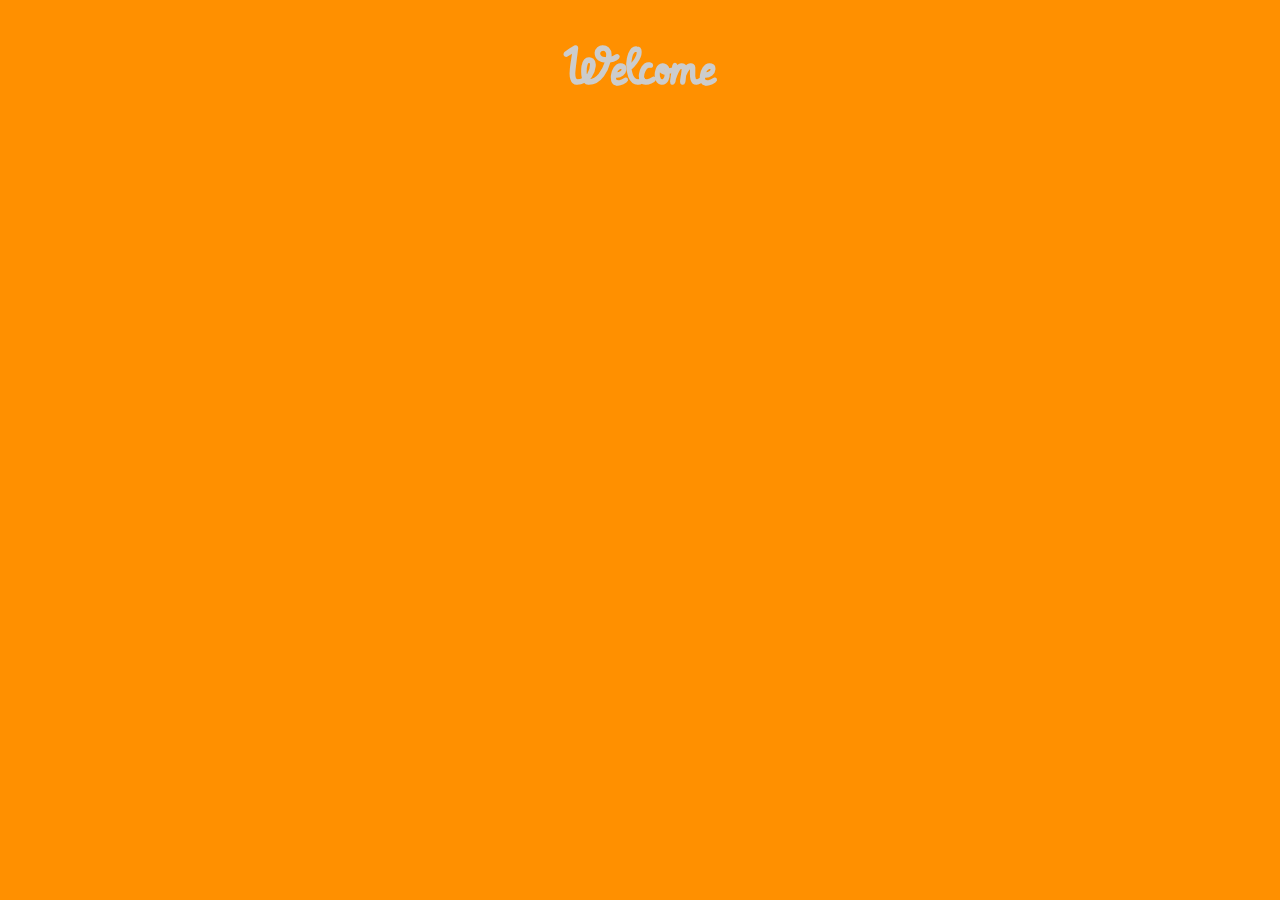
<file: src/main/resources/www/index.html>
<!DOCTYPE html>
<html lang="en_US">
	<head>
		<title>Lost Things : Search or Post lost things</title>
		<link rel="stylesheet" type="text/css" href="css/style.css">
	</head>
	<body>
		<h1>Welcome</h1>
	</body>
</html>
</file>
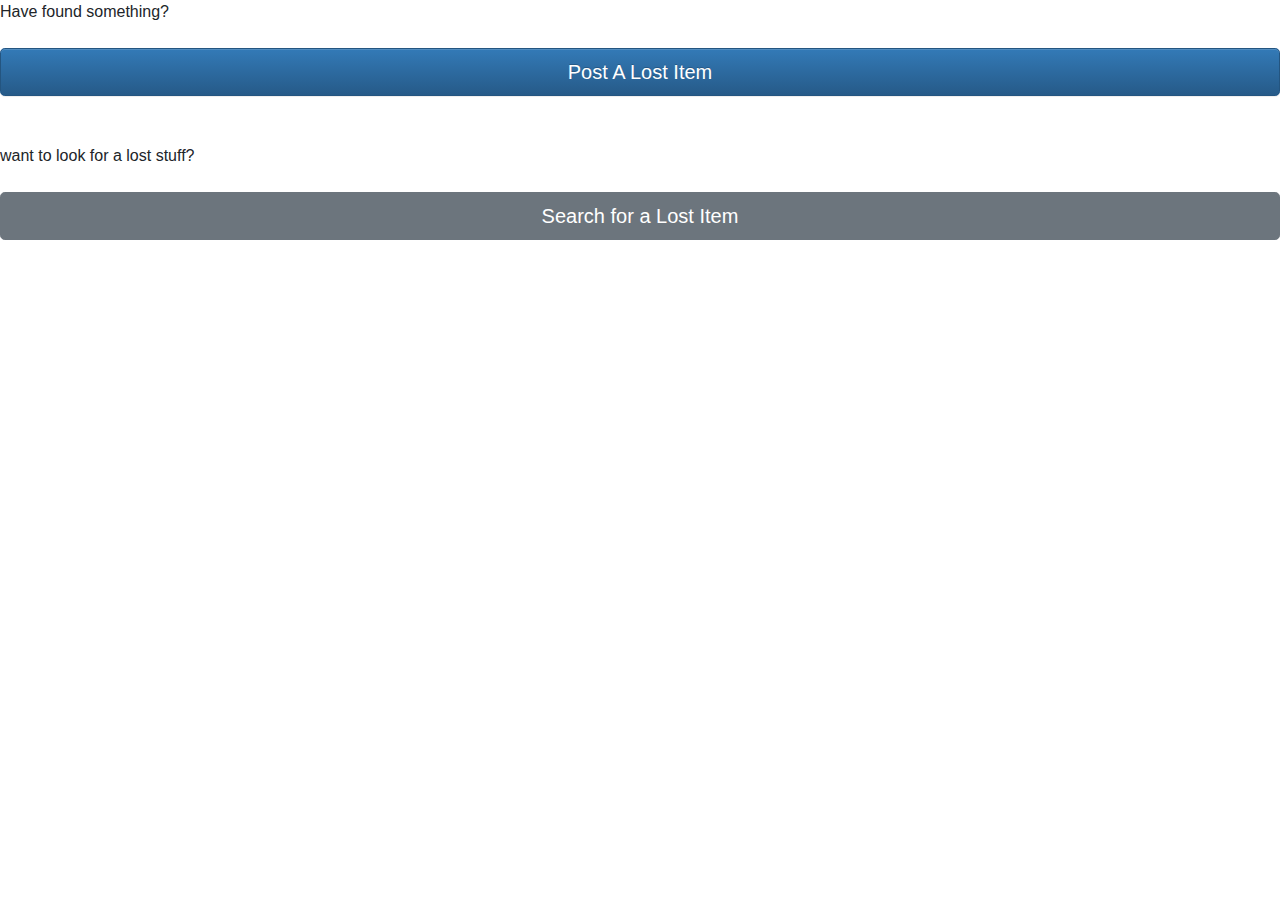
<file: src/main/resources/www/choice.html>
<!DOCTYPE html>
<html lang="en" >

<head>
  <meta charset="UTF-8">
  <title>UserChoice</title>
  <link href="css/bootstrap.min.css" rel="stylesheet"/>
		<link href="css/bootstrap.css" rel="stylesheet"/>
		<link href="css/bootstrap-theme.css" rel="stylesheet"/>
		<link href="css/bootstrap-theme.min.css" rel="stylesheet"/>
 
</head>

	<body>
		<form>

				  <div class="form-group">
				  	<p><label for="button1">Have found something?</label></p>
					<button type="button" class="btn btn-primary btn-lg btn-block">Post A Lost Item</button>
					<br/>
					<br/>
					<p><label for="button1">want to look for a lost stuff?</label></p>
					<button type="button" class="btn btn-secondary btn-lg btn-block">Search for a Lost Item</button>
				</div>
		</form>
	</body>

</html>
</file>
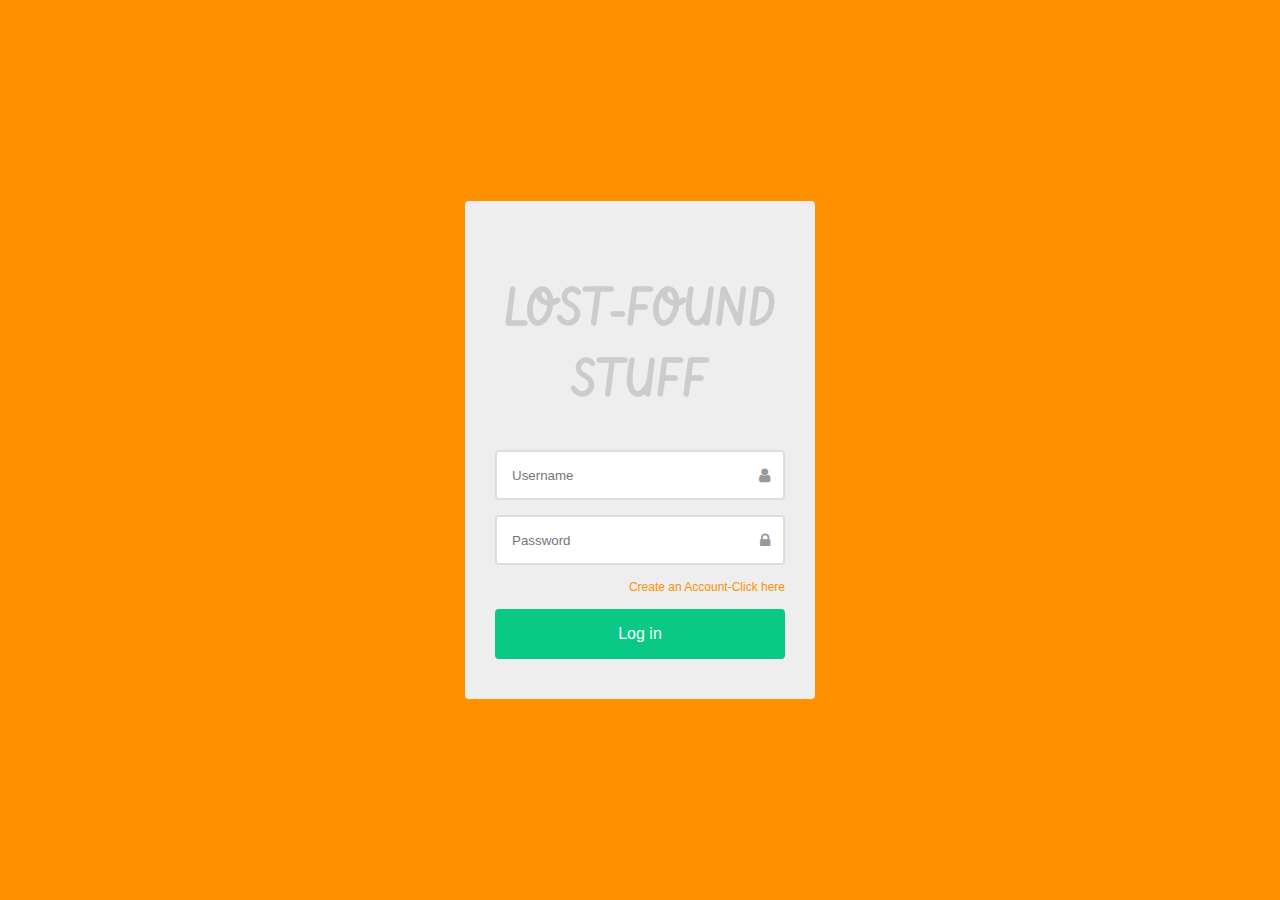
<file: src/main/resources/www/Log_In.html>
<!DOCTYPE html>
<html lang="en" >

<head>
  <meta charset="UTF-8">
  <title>Login form shake effect</title>
  
  
  <link rel='stylesheet' href='http://maxcdn.bootstrapcdn.com/font-awesome/4.2.0/css/font-awesome.min.css'>

      <link rel="stylesheet" href="css/style.css">

  
</head>

<body>

  <div class="login-form">
     <h1>LOST-FOUND STUFF</h1>
     <div class="form-group ">
       <input type="text" class="form-control" placeholder="Username " id="UserName">
       <i class="fa fa-user"></i>
     </div>
     <div class="form-group log-status">
       <input type="password" class="form-control" placeholder="Password" id="Passwod">
       <i class="fa fa-lock"></i>
     </div>
      <span class="alert">Invalid Credentials</span>
      <a class="link" href="Sign_In.html">Create an Account-Click here</a>
     <button type="button" class="log-btn" >Log in</button>
     
    
   </div>
  <script src='http://cdnjs.cloudflare.com/ajax/libs/jquery/2.1.3/jquery.min.js'></script>

  

    <script  src="js/index.js"></script>




</body>

</html>
</file>
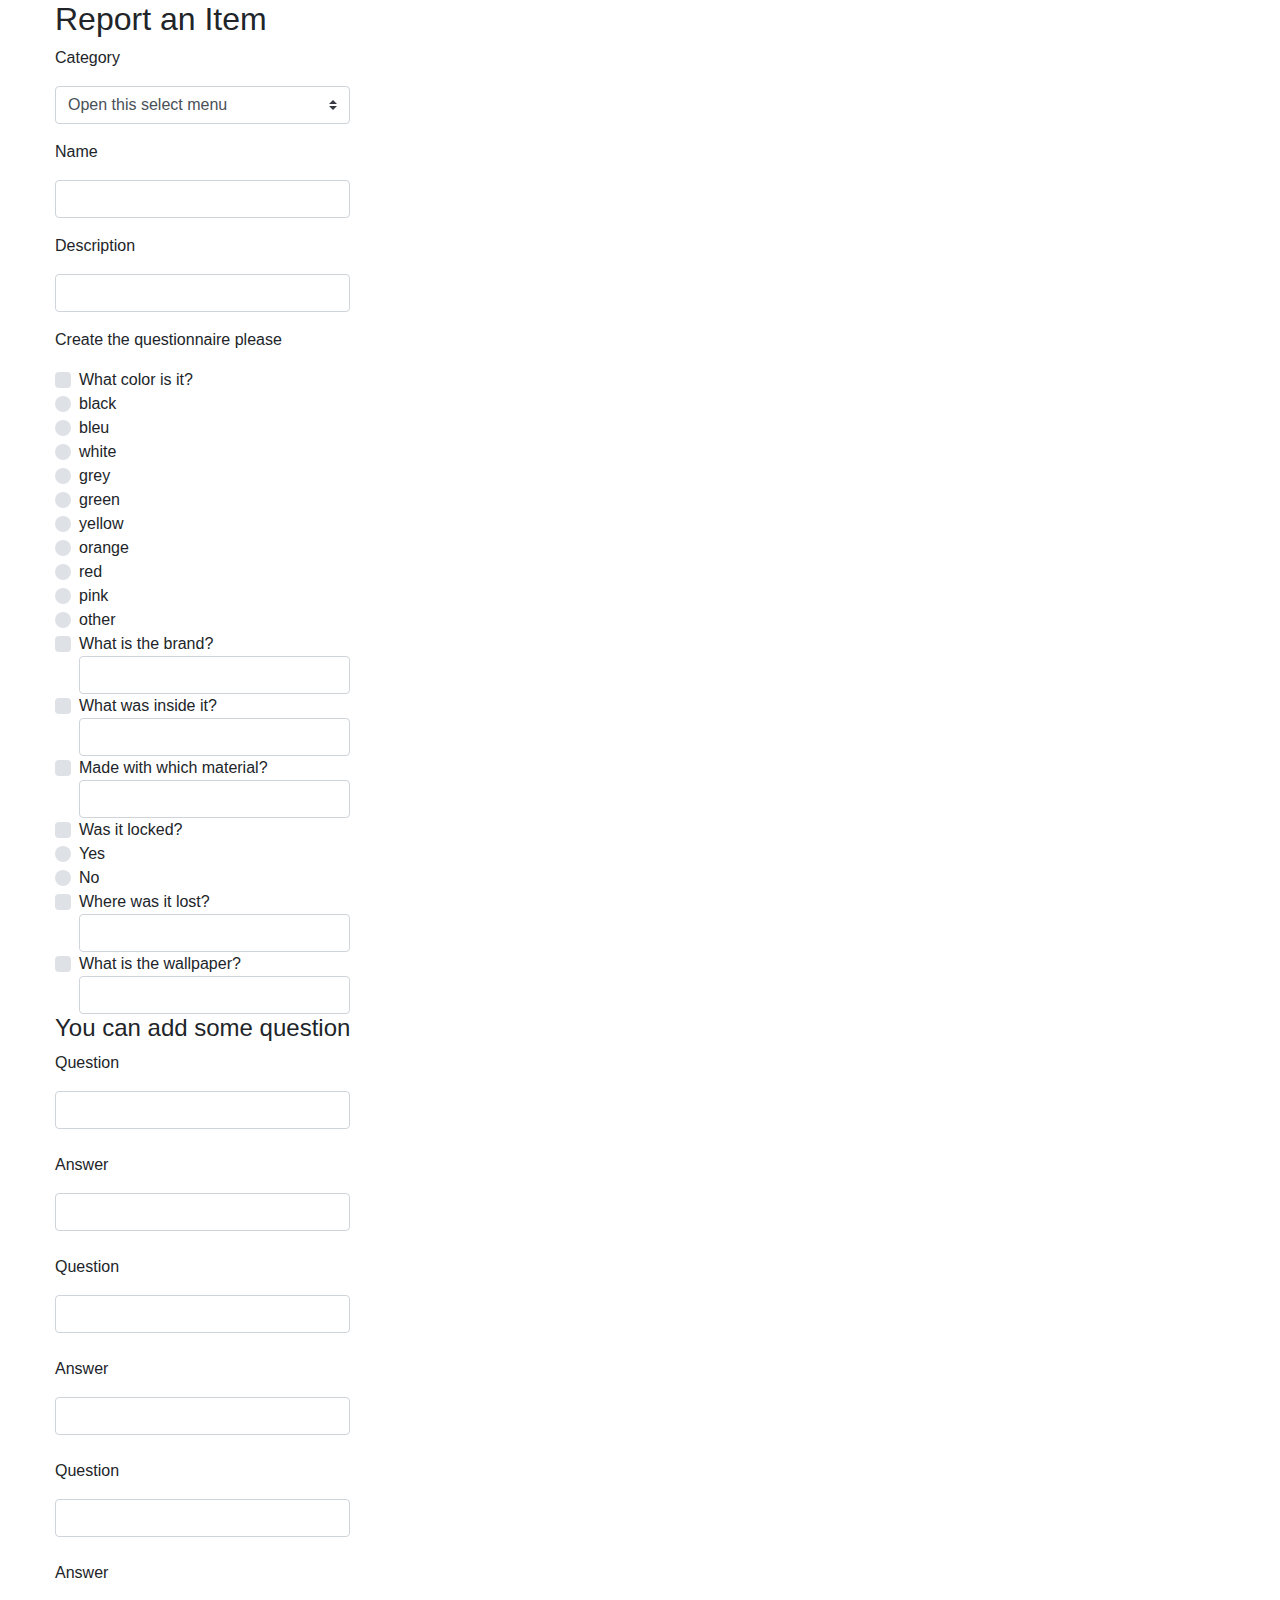
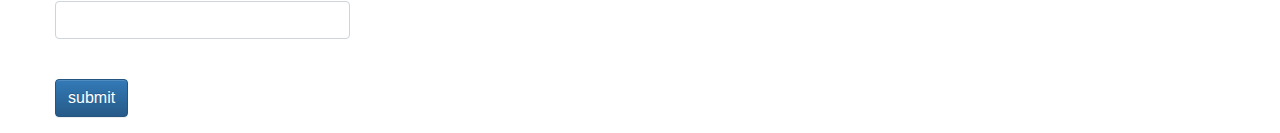
<file: src/main/resources/www/postItem.html>
<html>
	<head>
		<title>Post Item</title>
		<link href="css/bootstrap.min.css" rel="stylesheet"/>
		<link href="css/bootstrap.css" rel="stylesheet"/>
		<link href="css/bootstrap-theme.css" rel="stylesheet"/>
		<link href="css/bootstrap-theme.min.css" rel="stylesheet"/>
	</head>
	<body>
		<div class="container">
			<div class="row-fluid">
				<div class="row">
					<div class="span20">
						<div class="row">
							<div class="col-lg-20">
								<h2>Report an Item</h2>
									<form name = "form1" id = "form1" method = "post" >
										<div class="form-group">
											<p>Category</p>
											<select class="custom-select" name = "insertCategory" id = "insertCategory">
												<option selected>Open this select menu</option>
												<option value = "1">Electronic</option>
												<option value = "2">Academic</option>
												<option value = "3">Walet</option>
												<option value = "4">Bag</option>
												<option value = "5">Clothing</option>
												<option value = "6">Wearable</option>
												<option value = "7">Card</option>
											</select>
										</div>
										<div class="form-group">
											<p>Name</p>
											<input class="form-control" type = "text" name = "Name" required/>
										</div>
										<div class="form-group">
											<p>Description</p>
											<input class="form-control" type = "text" name = "Description" required/>
										</div>
										<div class="form-group">
											<p>Create the questionnaire please</p>
											<div class="custom-control custom-checkbox">
												<input class="custom-control-input" type = "checkbox" name = "question" id="question1" value = "QUESTION">
												<label class="custom-control-label" for="question1">What color is it?</label>
											</div>
											<div class="custom-control custom-radio">
												<input class="custom-control-input" type="radio" name = "answer" id="answer1" value="color1"/>
												<label class="custom-control-label" for="answer1">black</label>
											</div>
											<div class="custom-control custom-radio">
												<input class="custom-control-input" type="radio" name = "answer" id="answer2" value="color2"/>
												<label class="custom-control-label" for="answer2">bleu</label><br>
											</div>
											<div class="custom-control custom-radio">
												<input class="custom-control-input" type="radio" name = "answer" id="answer3" value="color3"/>
												<label class="custom-control-label" for="answer3">white</label><br>
											</div>
											<div class="custom-control custom-radio">
												<input class="custom-control-input" type="radio" name = "answer" id="answer4" value="color4"/>
												<label class="custom-control-label" for="answer4">grey</label><br>
											</div>
											<div class="custom-control custom-radio">
												<input class="custom-control-input" type="radio" name = "answer" id="answer5" value="color5"/>
												<label class="custom-control-label" for="answer5">green</label><br>
											</div>
											<div class="custom-control custom-radio">
												<input class="custom-control-input" type="radio" name = "answer" id="answer6" value="color6"/>
												<label class="custom-control-label" for="answer6">yellow</label><br>
											</div>
											<div class="custom-control custom-radio">
												<input class="custom-control-input" type="radio" name = "answer" id="answer7" value="color7"/>
												<label class="custom-control-label" for="answer7">orange</label><br>
											</div>
											<div class="custom-control custom-radio">
												<input class="custom-control-input" type="radio" name = "answer" id="answer8" value="color8"/>
												<label class="custom-control-label" for="answer8">red</label><br>
											</div>
											<div class="custom-control custom-radio">
												<input class="custom-control-input" type="radio" name = "answer" id="answer9" value="color9"/>
												<label class="custom-control-label" for="answer9">pink</label><br>
											</div>
											<div class="custom-control custom-radio">
												<input class="custom-control-input" type="radio" name = "answer" id="answer10" value="color10"/>
												<label class="custom-control-label" for="answer10">other</label><br>
											</div>
											<div class="custom-control custom-checkbox">
												<input class="custom-control-input" type = "checkbox" name = "question" id="question2" value = "QUESTION">
												<label class="custom-control-label" for="question2">What is the brand?</label>
												<input class="form-control" type="text" name="A2" id="A2"/>
											</div>
											<div class="custom-control custom-checkbox">
												<input class="custom-control-input" type = "checkbox" name = "question" id="question3" value = "QUESTION">
												<label class="custom-control-label" for="question3">What was inside it?</label>
												<input class="form-control" type="text" name="A3" id="A3"/>
											</div>
											<div class="custom-control custom-checkbox">
												<input class="custom-control-input" type = "checkbox" name = "question" id="question4" value = "QUESTION">
												<label class="custom-control-label" for="question4">Made with which material?</label>
												<input class="form-control" type="text" name="A4" id="A4"/>
											</div>
											<div class="custom-control custom-checkbox">
												<input class="custom-control-input" type = "checkbox" name = "question" id="question5" value = "QUESTION">
												<label class="custom-control-label" for="question5">Was it locked?</label>
											</div>
											<div class="custom-control custom-radio">
												<input class="custom-control-input" type="radio" name = "lock" id="yes" value="yes"/>
												<label class="custom-control-label" for = "yes">Yes</label>
											</div>
											<div class="custom-control custom-radio">
												<input class="custom-control-input" type="radio" name = "lock" id="no" value="no"/>
												<label class="custom-control-label" for = "no">No</label>
											</div>
											<div class="custom-control custom-checkbox">
												<input class="custom-control-input" type = "checkbox" name = "question" id="question6" value = "QUESTION">
												<label class="custom-control-label" for="question6">Where was it lost?</label>
												<input class="form-control" type="text" name="A6" id="A6"/>
											</div>
											<div class="custom-control custom-checkbox">
												<input class="custom-control-input" type = "checkbox" name = "question" id="question7" value = "QUESTION">
												<label class="custom-control-label" for="question7">What is the wallpaper?</label>
												<input class="form-control" type="text" name="A7" id="A7"/>
											</div>
											<div class="form-group">
												<h4>You can add some question</h4>
												<p>Question </p>
												<input class="form-control" type="text" name="Q0" id="Q0"/><br>
												<p>Answer  </p>
												<input class="form-control" type="text" name="A0" id="A0"/><br>
												<p>Question</p>
												<input class="form-control" type="text" name="Q1" id="Q1"/><br>
												<p>Answer</p>
												<input class="form-control" type="text" name="A1" id="A1"/><br>
												<p>Question</p>
												<input class="form-control" type="text" name="Q2" id="Q2"/><br>
												<p>Answer</p>
												<input class="form-control" type="text" name="A2" id="A2"/><br>
											</div>
										</div>
									<input class="btn btn-primary"  type = "submit" value = "submit">
								</form>
							</div>
						</div>
					</div>
				</div>
			</div>
		</div>
	</body>
</html>
</file>
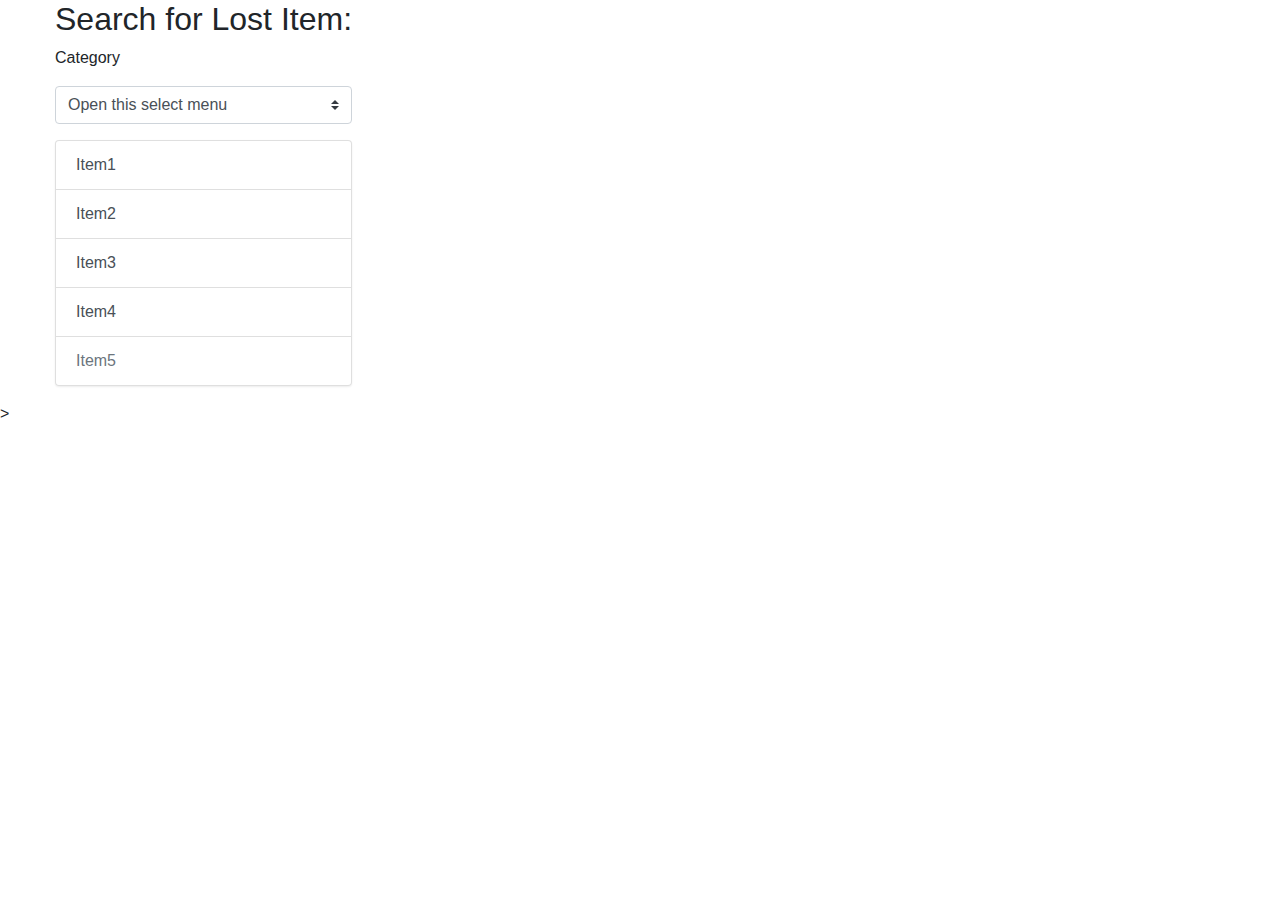
<file: src/main/resources/www/SearchItem.html>
<html>
	<head>
		<title>Post Item</title>
		<link href="css/bootstrap.min.css" rel="stylesheet"/>
		<link href="css/bootstrap.css" rel="stylesheet"/>
		<link href="css/bootstrap-theme.css" rel="stylesheet"/>
		<link href="css/bootstrap-theme.min.css" rel="stylesheet"/>
	</head>
	<body>
		<div class="container">
			<div class="row-fluid">
				<div class="row">
					<div class="span20">
						<div class="row">
							<div class="col-lg-20">
								<h2>Search for Lost Item:</h2>
									<form name = "form1" id = "form1" method = "post" >
										<div class="form-group">
											<p>Category</p>
											<select class="custom-select" name = "insertCategory" id = "insertCategory">
												<option selected>Open this select menu</option>
												<option value = "1">Electronic</option>
												<option value = "2">Academic</option>
												<option value = "3">Walet</option>
												<option value = "4">Bag</option>
												<option value = "5">Clothing</option>
												<option value = "6">Wearable</option>
												<option value = "7">Card</option>
											</select>
										</div>
										<div class="list-group">
										  <a href="#" class="list-group-item list-group-item-action">
										    Item1
										  </a>
										  <a href="#" class="list-group-item list-group-item-action">Item2</a>
										  <a href="#" class="list-group-item list-group-item-action">Item3</a>
										  <a href="#" class="list-group-item list-group-item-action">Item4</a>
										  <a href="#" class="list-group-item list-group-item-action disabled" tabindex="-1" aria-disabled="true">Item5</a>
</div>	
								</form>
							</div>
						</div>
					</div>
				</div>
			</div>
			</div>>
	</body>
</html>
</file>
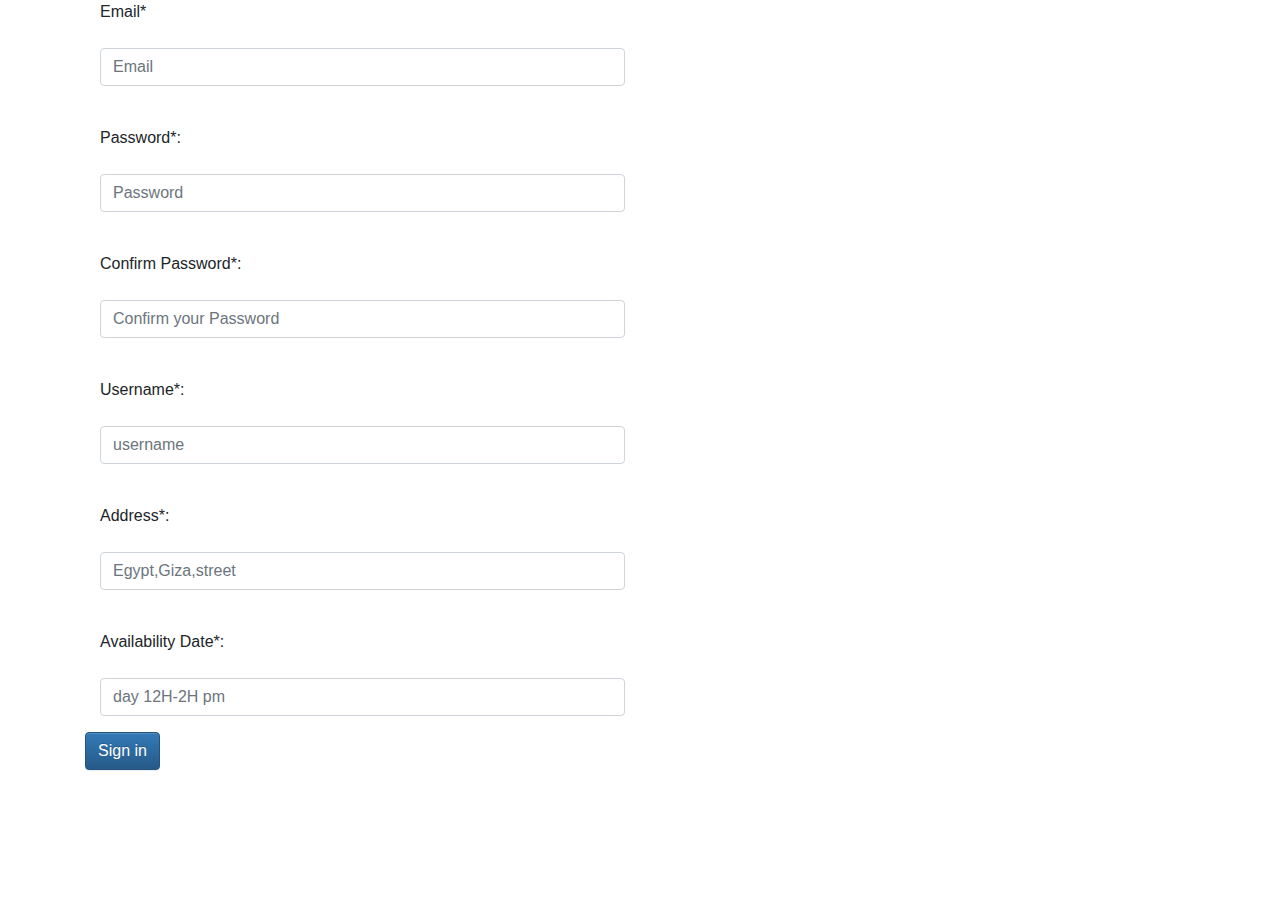
<file: src/main/resources/www/Sign_In.html>
<!DOCTYPE html>
<html lang="en" >

<head>
  <meta charset="UTF-8">
  <title>SignUP form</title>
  
  
  	<link href="css/bootstrap.min.css" rel="stylesheet"/>
		<link href="css/bootstrap.css" rel="stylesheet"/>
		<link href="css/bootstrap-theme.css" rel="stylesheet"/>
		<link href="css/bootstrap-theme.min.css" rel="stylesheet"/>
 
</head>

<body >
		<div class="container">
			<div class="row-fluid">
				<div class="col-lg-20">
				<form>

				  <div class="form-group">
				    <div class="form-group col-md-6">
				      <p><label for="inputEmail4">Email*</label></p>
				      <input type="email" class="form-control" id="inputEmail4" placeholder="Email" required>
				    </div>
				    <br/>
				    <div class="form-group col-md-6">
				      <p><label for="inputPassword4">Password*:</label></p>
				      <input type="password" class="form-control" id="inputPassword4" placeholder="Password" required>
				      <br/>
				    </div>
				    <div class="form-group col-md-6">
				      <p><label for="inputPassword44">Confirm Password*:</label></p>
				      <input type="password" class="form-control" id="inputPassword44" placeholder="Confirm your Password" required>
				      <br/>
				    </div>
				  </div>
				  <div class="form-group col-md-6">
				    <p><label for="inputAddress">Username*:</label></p>
				    <input type="text" class="form-control" id="username5" placeholder="username" required>
				    <br/>
				  </div>
				  <div class="form-group col-md-6">
				    <p><label for="inputAddress2">Address*:</label></p>
				    <input type="text" class="form-control" id="inputAddress2" placeholder="Egypt,Giza,street" required>
				    <br/>
				  </div>
				  <div class="form-group">
				    <div class="form-group col-md-6">
				      <p><label for="inputCity">Availability Date*:</label></p>
				      <input type="text" class="form-control" id="AvailDate" placeholder="day 12H-2H pm" required>
				    </div>
				  </div>
				  <p><button type="submit" class="btn btn-primary">Sign in</button></p>
				  
			</form>
				</div>
			</div>
		</div>
</body>

</html>
</file>
<file: src/main/resources/www/css/style.css>
@import url(https://fonts.googleapis.com/css?family=Vibur);
* {
  box-sizing: border-box;
  -moz-box-sizing: border-box;
  -webkit-box-sizing: border-box;
  font-family: arial;
}

body {
  background: #FF9000;
}

h1 {
  color: #ccc;
  text-align: center;
  font-family: 'Vibur', cursive;
  font-size: 50px;
}

.login-form {
  width: 350px;
  padding: 40px 30px;
  background: #eee;
  -moz-border-radius: 4px;
  -webkit-border-radius: 4px;
  border-radius: 4px;
  margin: auto;
  position: absolute;
  left: 0;
  right: 0;
  top: 50%;
  -moz-transform: translateY(-50%);
  -ms-transform: translateY(-50%);
  -webkit-transform: translateY(-50%);
  transform: translateY(-50%);
}

.form-group {
  position: relative;
  margin-bottom: 15px;
}

.form-control {
  width: 100%;
  height: 50px;
  border: none;
  padding: 5px 7px 5px 15px;
  background: #fff;
  color: #666;
  border: 2px solid #ddd;
  -moz-border-radius: 4px;
  -webkit-border-radius: 4px;
  border-radius: 4px;
}
.form-control:focus, .form-control:focus + .fa {
  border-color: #10CE88;
  color: #10CE88;
}

.form-group .fa {
  position: absolute;
  right: 15px;
  top: 17px;
  color: #999;
}

.log-status.wrong-entry {
  -moz-animation: wrong-log 0.3s;
  -webkit-animation: wrong-log 0.3s;
  animation: wrong-log 0.3s;
}

.log-status.wrong-entry .form-control, .wrong-entry .form-control + .fa {
  border-color: #ed1c24;
  color: #ed1c24;
}

.log-btn {
  background: #0AC986;
  dispaly: inline-block;
  width: 100%;
  font-size: 16px;
  height: 50px;
  color: #fff;
  text-decoration: none;
  border: none;
  -moz-border-radius: 4px;
  -webkit-border-radius: 4px;
  border-radius: 4px;
}

.link {
  text-decoration: none;
  color: #FF9000;
  float: right;
  font-size: 12px;
  margin-bottom: 15px;
}
.link:hover {
  text-decoration: underline;
  color:#0AC986 ;
}

.alert {
  display: none;
  font-size: 12px;
  color: #f00;
  float: left;
}

@-moz-keyframes wrong-log {
  0%, 100% {
    left: 0px;
  }
  20% , 60% {
    left: 15px;
  }
  40% , 80% {
    left: -15px;
  }
}
@-webkit-keyframes wrong-log {
  0%, 100% {
    left: 0px;
  }
  20% , 60% {
    left: 15px;
  }
  40% , 80% {
    left: -15px;
  }
}
@keyframes wrong-log {
  0%, 100% {
    left: 0px;
  }
  20% , 60% {
    left: 15px;
  }
  40% , 80% {
    left: -15px;
  }
}
</file>
